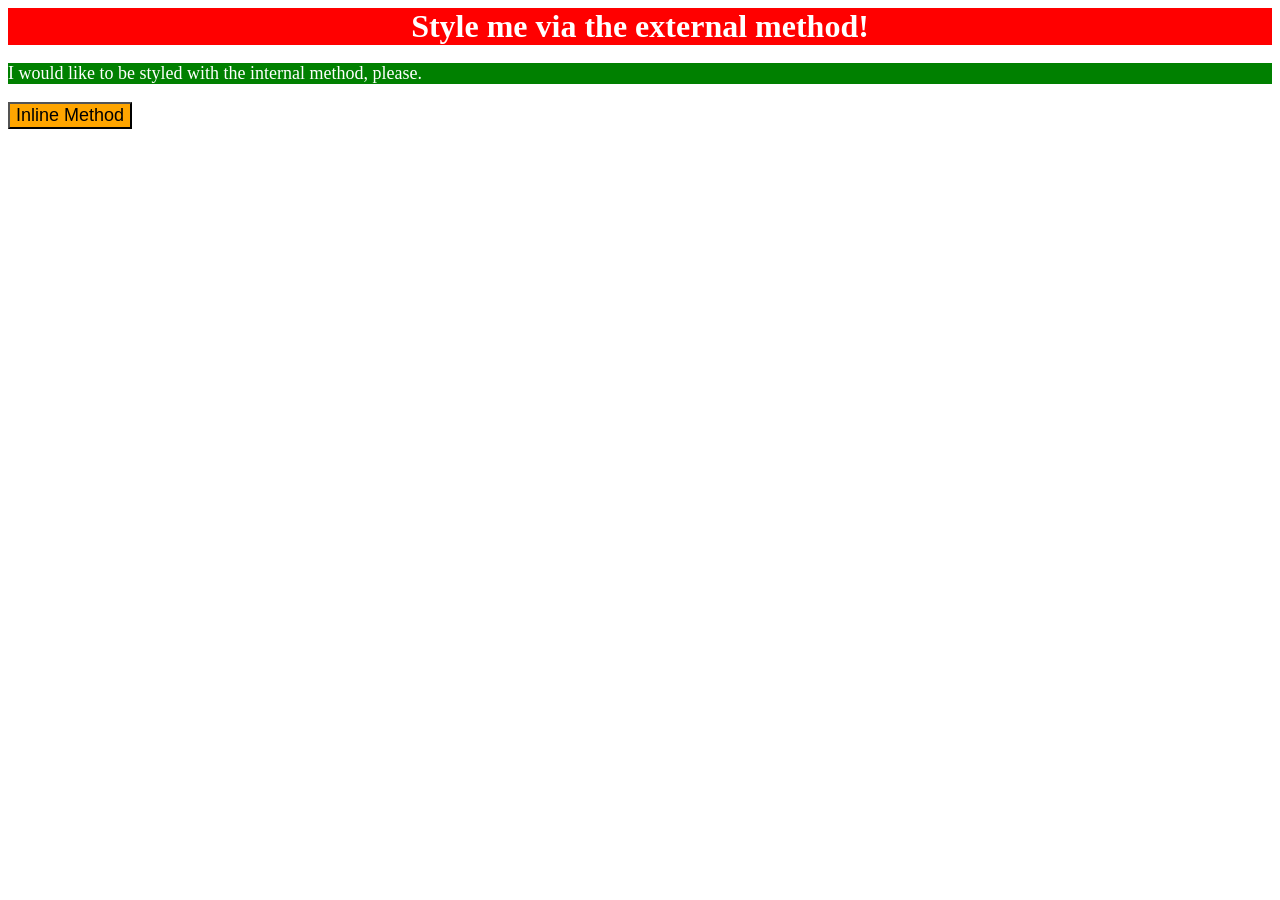
<file: foundations/intro-to-css/01-css-methods/index.html>
<!DOCTYPE html>
<html lang="en">
  <head>
    <link href="Style.css" rel="stylesheet"
    <meta charset="UTF-8">
    <meta http-equiv="X-UA-Compatible" content="IE=edge">
    <meta name="viewport" content="width=device-width, initial-scale=1.0">
    <title>Methods for Adding CSS</title>
    <style>
      p{
        background-color: green;
        color: white;
        font-size: 18px;
      }
    </style>
  </head>
  <body>
    <div>Style me via the external method!</div>
    <p >I would like to be styled with the internal method, please.</p>
    <button style="background-color: orange ; font-size: 18px;">Inline Method</button>
  </body>
</html>
</file>
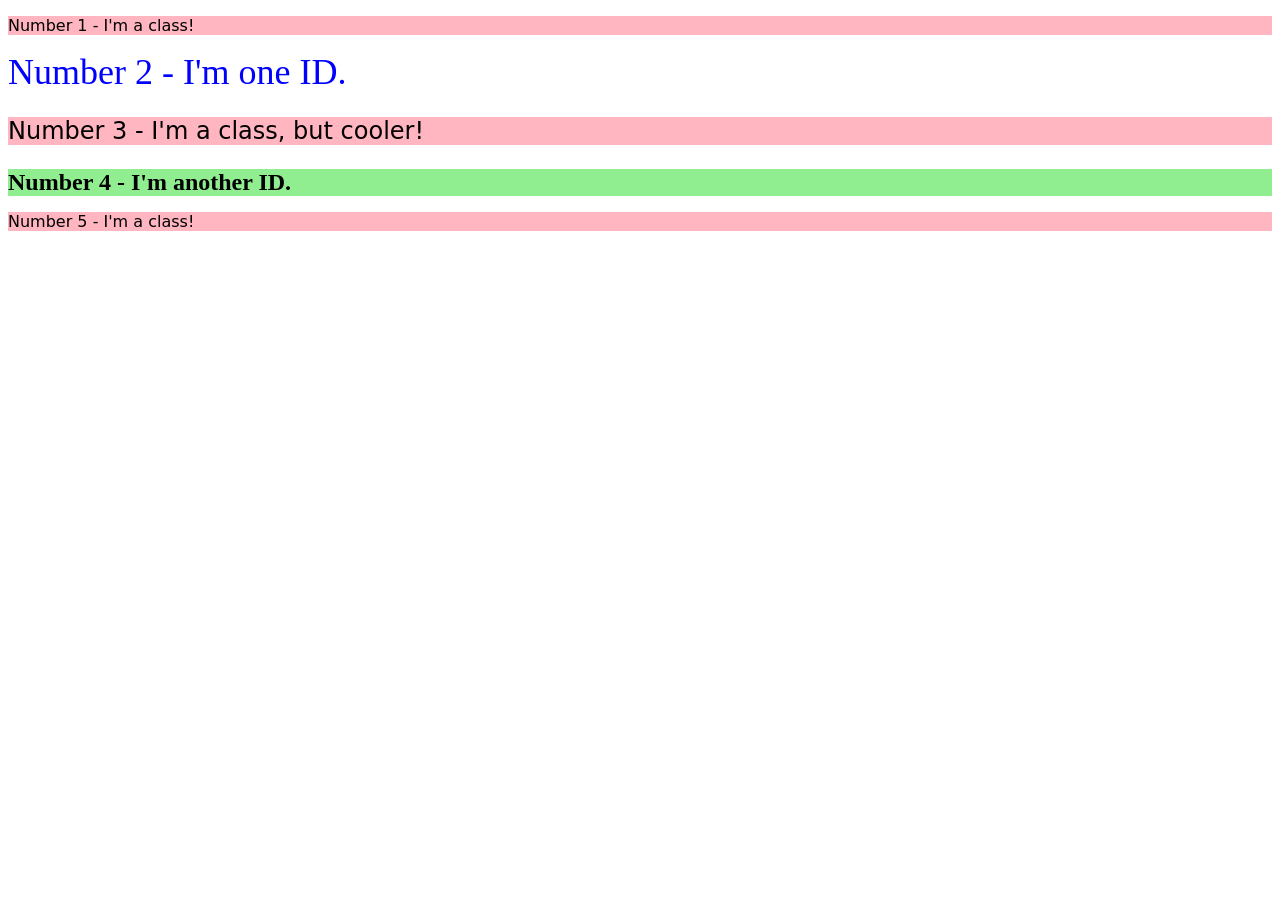
<file: foundations/intro-to-css/02-class-id-selectors/index.html>
<!DOCTYPE html>
<html lang="en">
  <head>
    <meta charset="UTF-8">
    <meta http-equiv="X-UA-Compatible" content="IE=edge">
    <meta name="viewport" content="width=device-width, initial-scale=1.0">
    <title>Class and ID Selectors</title>
    <link rel="stylesheet" href="style.css">
  </head>
  <body>
    <p class="odd">Number 1 - I'm a class!</p>
    <div id="two">Number 2 - I'm one ID.</div>
    <p class="odd"id="three">Number 3 - I'm a class, but cooler!</p>
    <div id="four">Number 4 - I'm another ID.</div>
    <p class="odd">Number 5 - I'm a class!</p>
  </body>
</html>
</file>
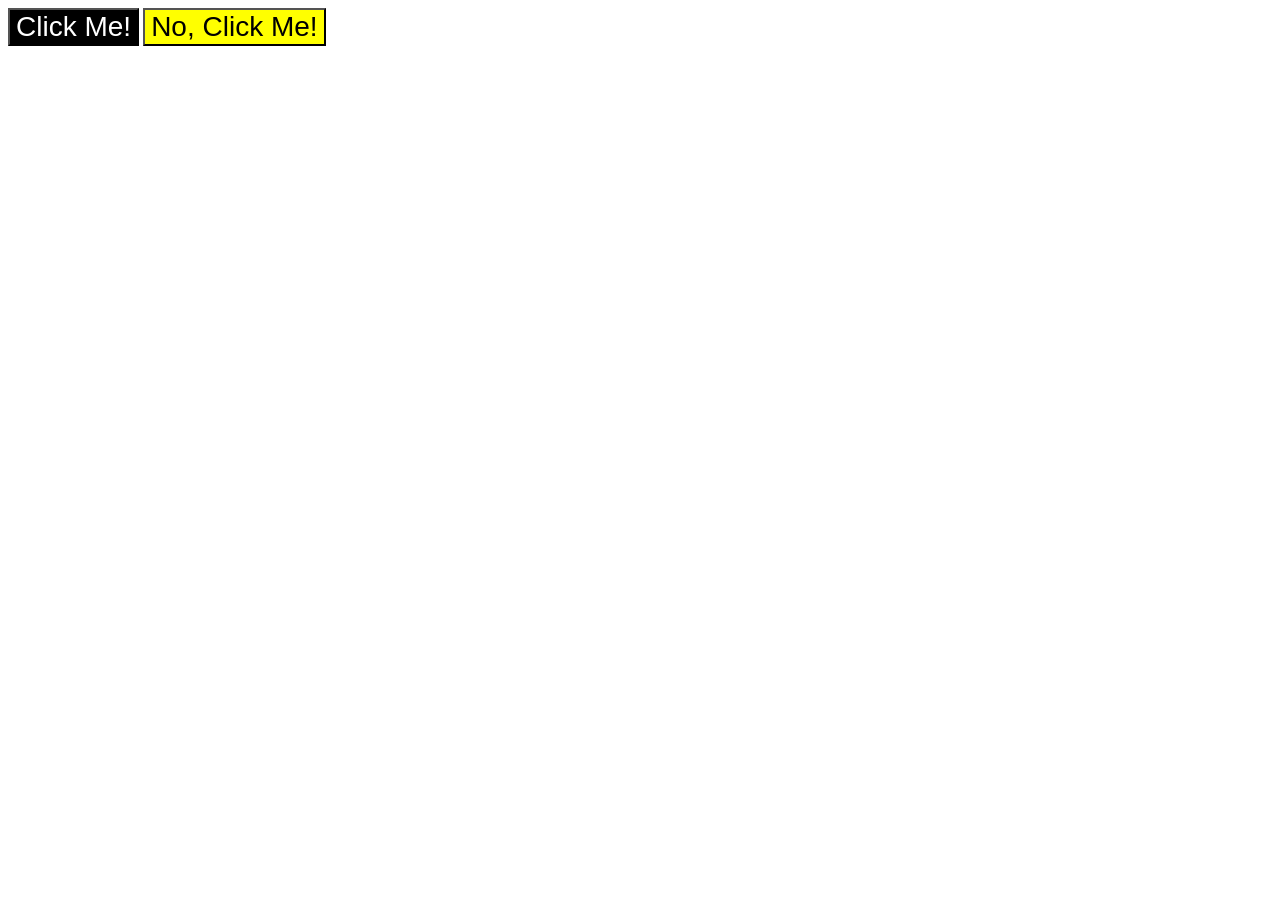
<file: foundations/intro-to-css/03-grouping-selectors/index.html>
<!DOCTYPE html>
<html lang="en">
  <head>
    <meta charset="UTF-8">
    <meta http-equiv="X-UA-Compatible" content="IE=edge">
    <meta name="viewport" content="width=device-width, initial-scale=1.0">
    <title>Grouping Selectors</title>
    <link rel="stylesheet" href="style.css">
  </head>
  <body>
    <button class="first">Click Me!</button>
    <button class="second">No, Click Me!</button>
  </body>
</html>
</file>
<file: foundations/intro-to-css/01-css-methods/Style.css>
div{
    background-color: red;
    color: white;
    font-size: 32px;
    text-align: center;
    font-weight: bold;
}
</file>
<file: foundations/intro-to-css/02-class-id-selectors/style.css>
.odd{
    background-color: lightpink;
    font-family: Verdana, "Dejavu Sans", sans-serif;
}
#two{
    color: blue;
    font-size: 36px;
}
#four{
    background-color: lightgreen;
    font-size: 24px;
    font-weight: bold;
}
.odd#three{
    font-size: 24px;
}
</file>
<file: foundations/intro-to-css/03-grouping-selectors/style.css>
.first{
    background-color: black;
    color: #ffffff;
}
.second{
    background-color: yellow;
}
.first,.second{
    font-size: 28px;
    font-family: Helvetica, "Times New Roman", sans-serif;
}
</file>
